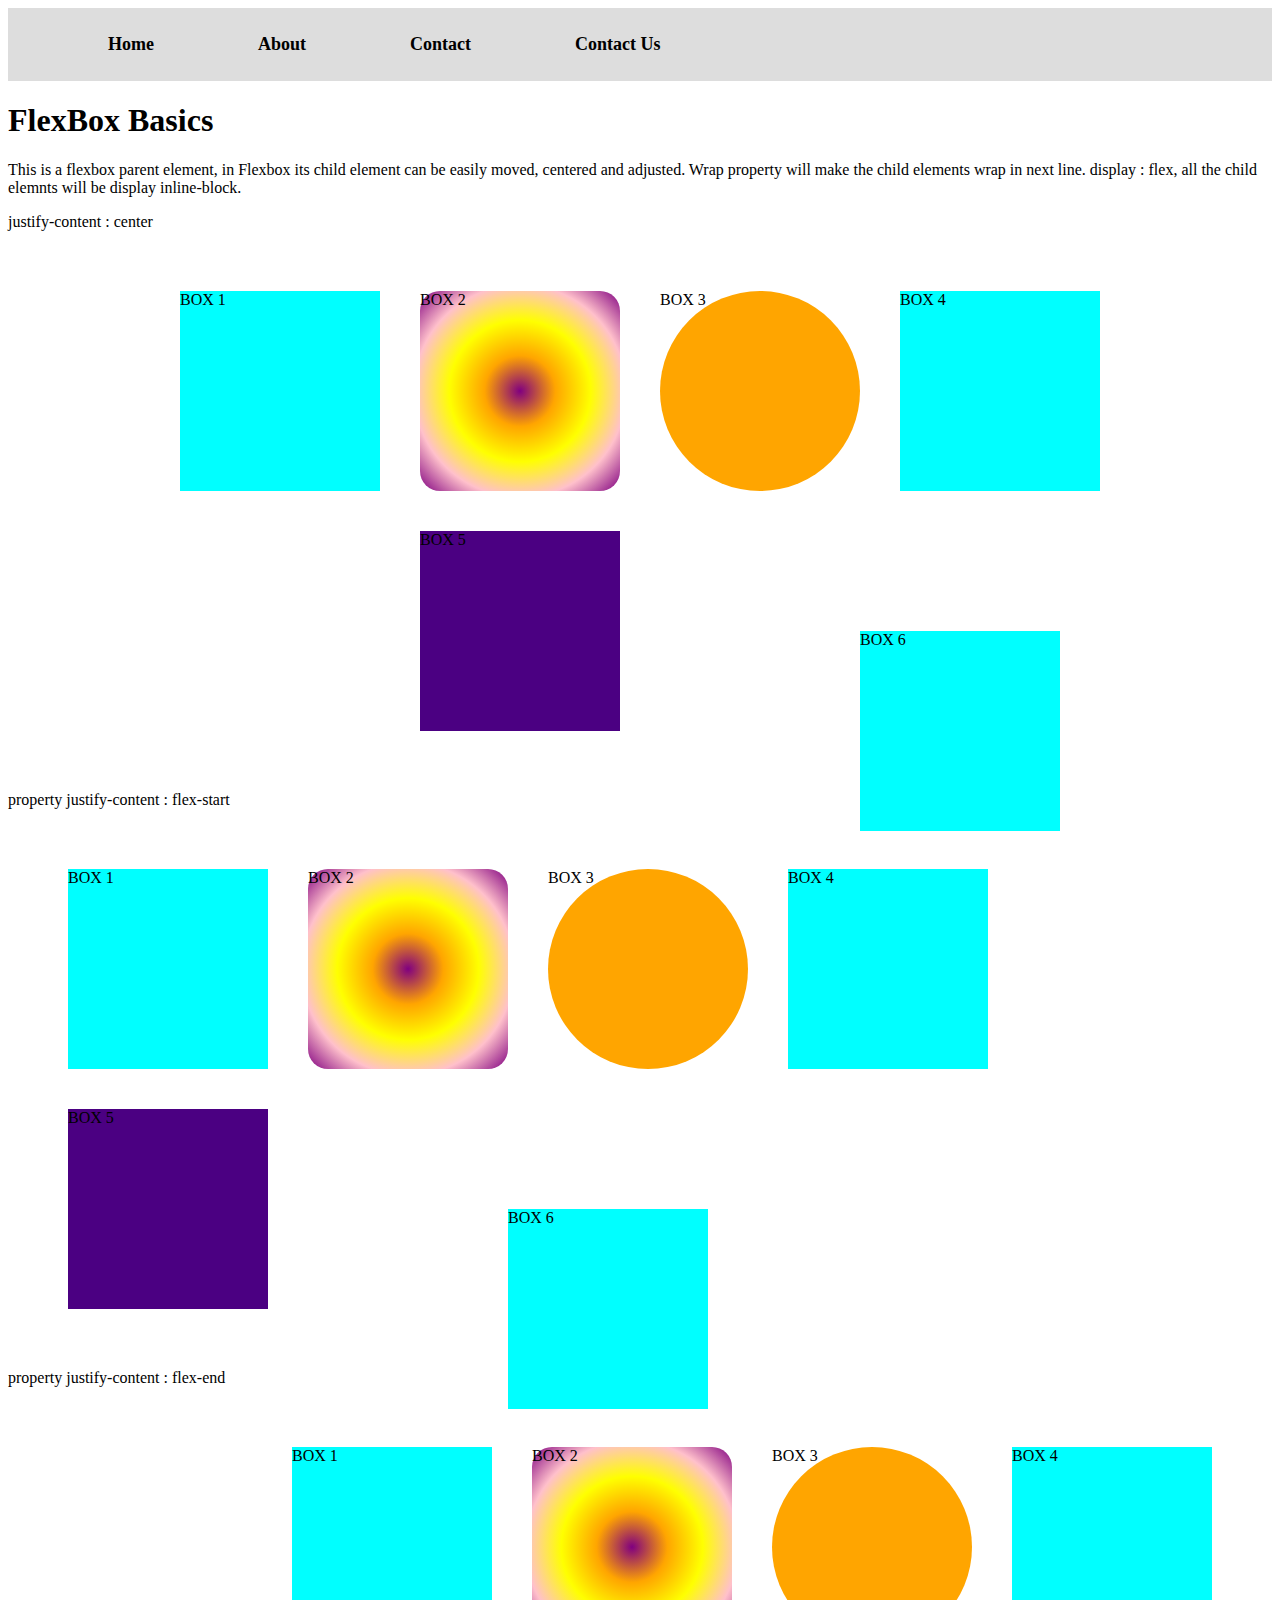
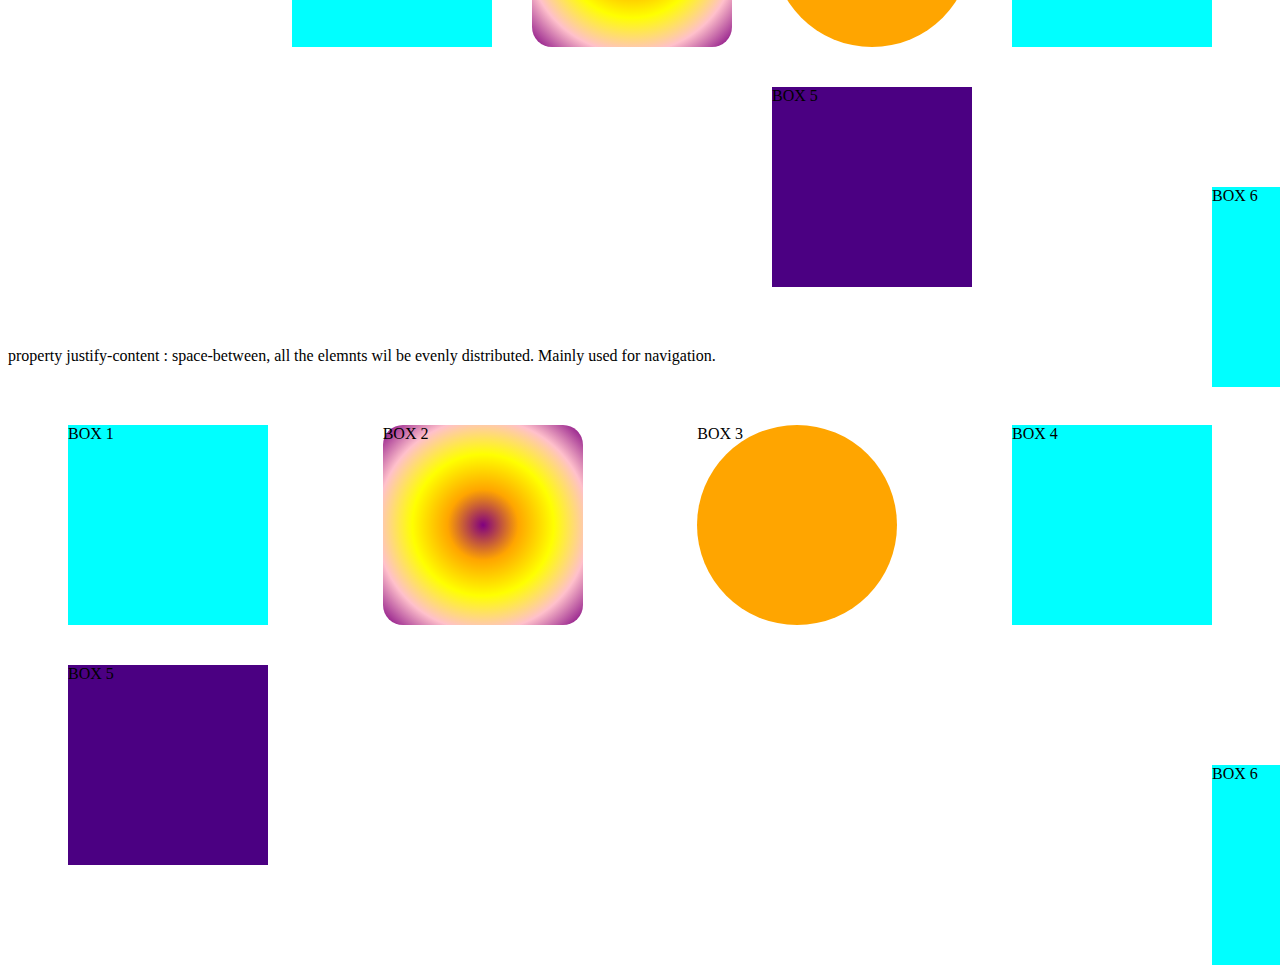
<file: index.html>
<!DOCTYPE html>
<html lang="en">
  <head>
    <meta charset="UTF-8" />
    <meta name="viewport" content="width=device-width, initial-scale=1.0" />
    <title>New HTML 5 Practice</title>
    <link rel="stylesheet" href="style.css" />
  </head>
  <body>
    <header>
      <nav>
        <ul>
          <li><a href="index.html">Home</a></li>
          <li><a href="about.html">About</a></li>
          <li><a href="contact.html">Contact</a></li>
          <li><a href="contact1.html">Contact Us</a></li>
        </ul>
      </nav>
    </header>
    <section>
      <h1>FlexBox Basics</h1>
    </section>

    <p>
      This is a flexbox parent element, in Flexbox its child element can be
      easily moved, centered and adjusted. Wrap property will make the child
      elements wrap in next line. display : flex, all the child elemnts will be
      display inline-block.
    </p>
    <p>justify-content : center</p>
    <div class="flex">
      <div id="box1" class="box">BOX 1</div>
      <div id="box2" class="box">BOX 2</div>
      <div id="box3" class="box">BOX 3</div>
      <div id="box4" class="box">BOX 4</div>
      <div id="box5" class="box">BOX 5</div>
      <div id="box6" class="box">BOX 6</div>
    </div>

    <p>property justify-content : flex-start</p>
    <div class="flex1">
      <div id="box1" class="box">BOX 1</div>
      <div id="box2" class="box">BOX 2</div>
      <div id="box3" class="box">BOX 3</div>
      <div id="box4" class="box">BOX 4</div>
      <div id="box5" class="box">BOX 5</div>
      <div id="box6" class="box">BOX 6</div>
    </div>

    <p>property justify-content : flex-end</p>
    <div class="flex2">
      <div id="box1" class="box">BOX 1</div>
      <div id="box2" class="box">BOX 2</div>
      <div id="box3" class="box">BOX 3</div>
      <div id="box4" class="box">BOX 4</div>
      <div id="box5" class="box">BOX 5</div>
      <div id="box6" class="box">BOX 6</div>
    </div>

    <p>
      property justify-content : space-between, all the elemnts wil be evenly
      distributed. Mainly used for navigation.
    </p>
    <div class="flex3">
      <div id="box1" class="box">BOX 1</div>
      <div id="box2" class="box">BOX 2</div>
      <div id="box3" class="box">BOX 3</div>
      <div id="box4" class="box">BOX 4</div>
      <div id="box5" class="box">BOX 5</div>
      <div id="box6" class="box">BOX 6</div>
    </div>
  </body>
</html>
</file>
<file: style.css>
nav {
  display: block;
  background: #dddddd;
  padding: 10px;
}

nav ul {
  list-style: none;
}
nav li {
  display: inline;
  margin: 5px 50px;
}
nav li a {
  text-decoration: none;
  color: #000000;
  font-size: 18px;
  font-weight: bold;
}
nav li a:hover {
  color: rgb(66, 66, 66);
  text-decoration: underline;
}
.box {
  margin: 20px;
  background-color: aqua;
  height: 200px;
  width: 200px;
}

.flex {
  display: flex;
  justify-content: center;
  flex-wrap: wrap;
  margin: 20px;
  padding: 20px;
}

.flex1 {
  display: flex;
  justify-content: flex-start;
  flex-wrap: wrap;
  margin: 20px;
  padding: 20px;
}

.flex2 {
  display: flex;
  justify-content: flex-end;
  flex-wrap: wrap;
  margin: 20px;
  padding: 20px;
}

.flex3 {
  display: flex;
  justify-content: space-between;
  flex-wrap: wrap;
  margin: 20px;
  padding: 20px;
}

@keyframes fadeMe {
  0% {
    opacity: 1;
  }
  100% {
    opacity: 0;
  }
}

@keyframes rotation {
  0% {
    transform: rotate(90deg);
  }
  50% {
    transform: rotate(180deg);
  }
  100% {
    transform: rotate(360deg);
  }
}

@keyframes getBigger {
  0% {
    transform: scale(1);
  }
  0% {
    transform: scale(2);
  }
  0% {
    transform: scale(0.5);
  }
}

@keyframes changeColors {
  0% {
    background-color: grey;
  }
  25% {
    background-color: rgb(0, 0, 0);
  }
  50% {
    background-color: rgb(255, 0, 0);
  }
  75% {
    background-color: rgb(0, 75, 52);
  }
  100% {
    background-color: rgb(112, 3, 48);
  }
}

@keyframes moveBox {
  0% {
    left: 0px;
    top: 0px;
  }
  25% {
    left: 100px;
    top: 0px;
  }
  50% {
    left: 100px;
    top: 200px;
  }
  75% {
    left: 0px;
    top: 200px;
  }
  100% {
    left: 0px;
    top: 0px;
  }
}
#box1 {
  animation-name: fadeMe;
  animation-duration: 4s;
  animation-iteration-count: infinite;
  animation-timing-function: linear;
}

#box2 {
  animation-name: rotation;
  animation-duration: 2s;
  animation-iteration-count: 4s;
  animation-timing-function: ease-in-out;
  border-radius: 10%;
  background-image: radial-gradient(
    circle,
    purple,
    orange,
    yellow,
    pink,
    purple
  );
}

#box3 {
  animation: getBigger infinite 8s linear;
  border-radius: 50%;
  background: orange;
}

#box4 {
  animation: changeColors 3s 2s forwards;
}

#box5 {
  animation: moveBox 5s 3s;
  background: indigo;
  position: relative;
}

#box6 {
  top: 100px;
  left: 200px;
  position: relative;
}

form,
input,
textarea,
button {
  display: block;
  margin: 30px;
}

.contact-box {
  display: flex;
  justify-content: center;
  margin: 30px;
}

.wrapper {
  display: grid;
  grid-gap: 10px;
  grid-template-columns: repeat(5, [col] 19.2%);
  grid-template-rows: repeat(3, [row] auto);
  background-color: #fff;
  color: #444;
}

.new_box {
  background-color: #444;
  color: #fff;
  border-radius: 5px;
  padding: 20px;
  font-size: 150%;
  z-index: 10;
}

.new_box img {
  height: 300px;
}
.a {
  grid-column: col / span 2;
  grid-row: row;
  display: flex;
  justify-content: center;
}
.b {
  grid-column: col 4 / span 2;
  grid-row: row;
  display: flex;
  justify-content: center;
}
.c {
  grid-column: col / span 5;
  grid-row: row 2;
  display: flex;
  justify-content: center;
}
.d {
  grid-column: col / span 2;
  grid-row: row 3;
  display: flex;
  justify-content: center;
}

.e {
  grid-column: col 3 / span 2;
  grid-row: row 3;
  display: flex;
  justify-content: center;
}

.f {
  grid-column: col 2 / span 3;
  grid-row: row 2;
  background-color: rgba(49, 121, 207, 0.5);
  z-index: 20;
  display: flex;
  justify-content: center;
}
</file>
